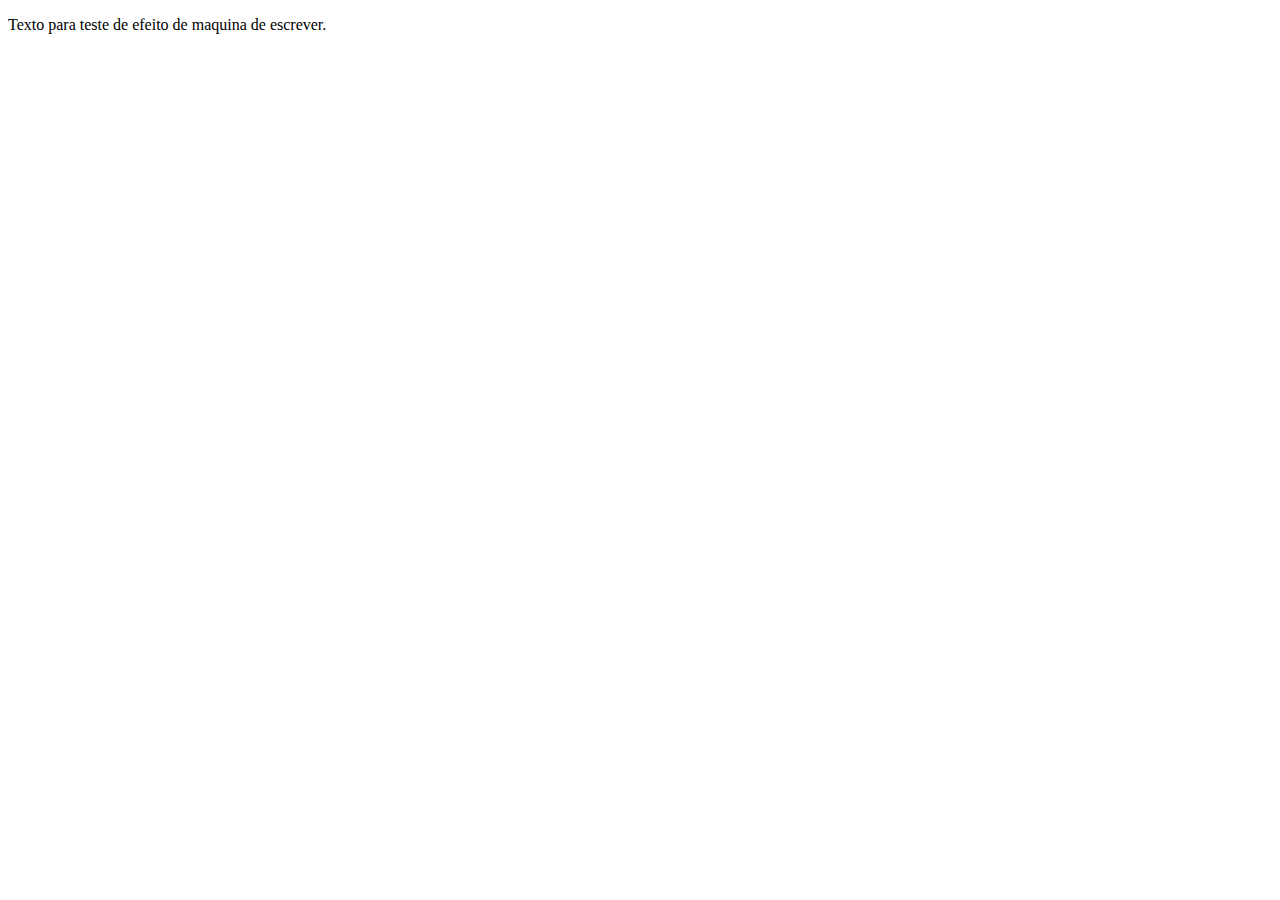
<file: pages/maquinaEscrever.html>
<!DOCTYPE html>
<html lang="en">
<head>
    <meta charset="UTF-8">
    <meta name="viewport" content="width=device-width, initial-scale=1.0">
    <title>Document</title>
</head>
<body>
    <p class="maquina-escrever">Texto para teste de efeito de maquina de escrever.</p>
    
</body>
</html>
</file>
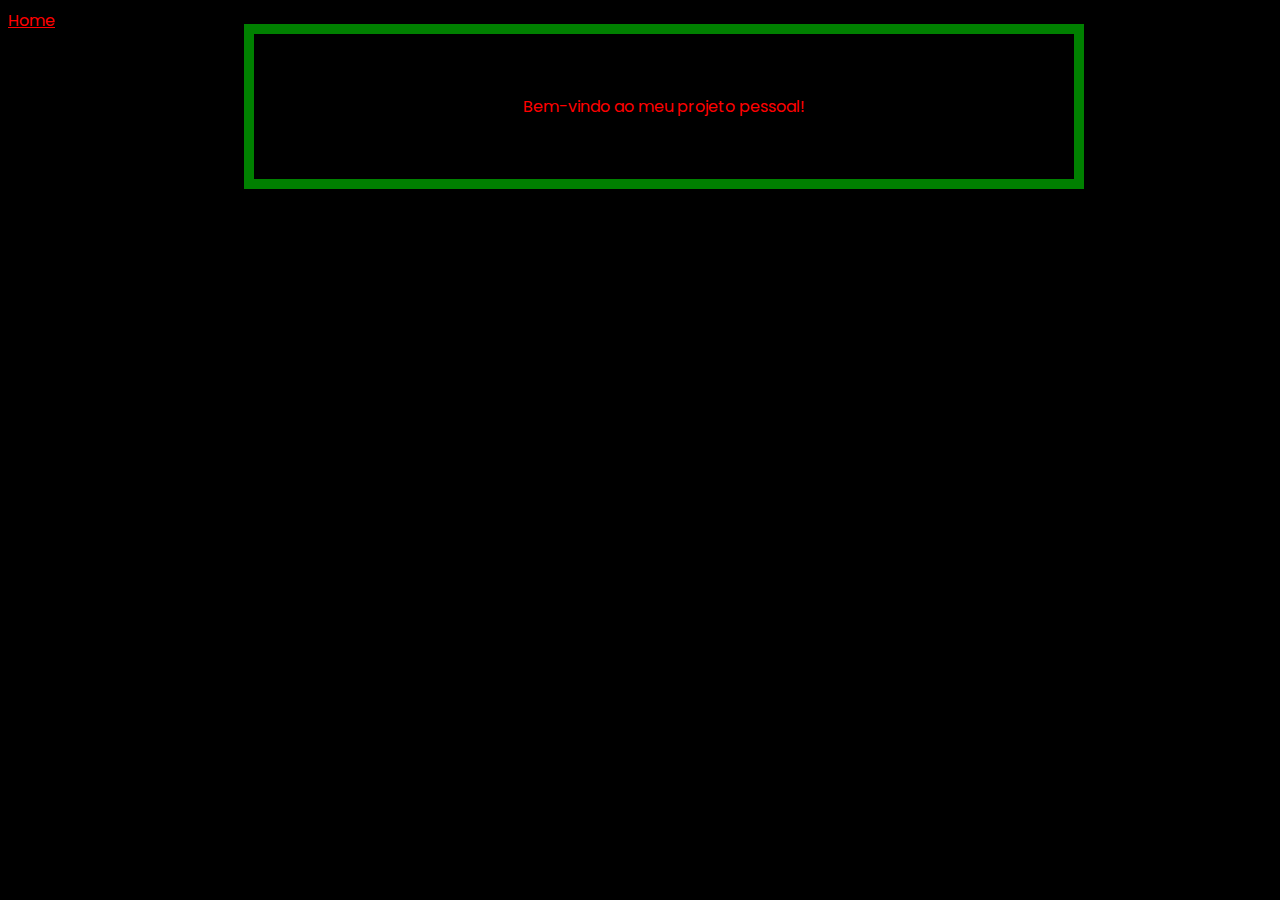
<file: pages/home/home.html>
<!DOCTYPE html>
<html lang="pt-br">
<head>
    <meta charset="UTF-8">
    <meta name="viewport" content="width=device-width, initial-scale=1.0">
    <title>Document</title>
    <link rel="stylesheet" href="home.css">
</head>
<body>
    <div class="principal">
        <a href="../../index.html">Home</a>
        <p class="paragrafo">Bem-vindo ao meu projeto pessoal!</p>
    </div>
    
</body>
</html>
</file>
<file: pages/home/home.css>
@import url('https://fonts.googleapis.com/css2?family=Poppins:ital,wght@0,400;0,500;1,500&display=swap');

* {
    font-family: 'Poppins';
    color: red;
    background-color: black;
}

.principal {
    display: flex;
    height: 100%;   
    width: 100%;   
}

.paragrafo {
    width: 700px;
    margin-left: auto;
    margin-right: auto;
    text-align: center;
    border: 10px solid green;
    padding: 60px;
}
</file>
